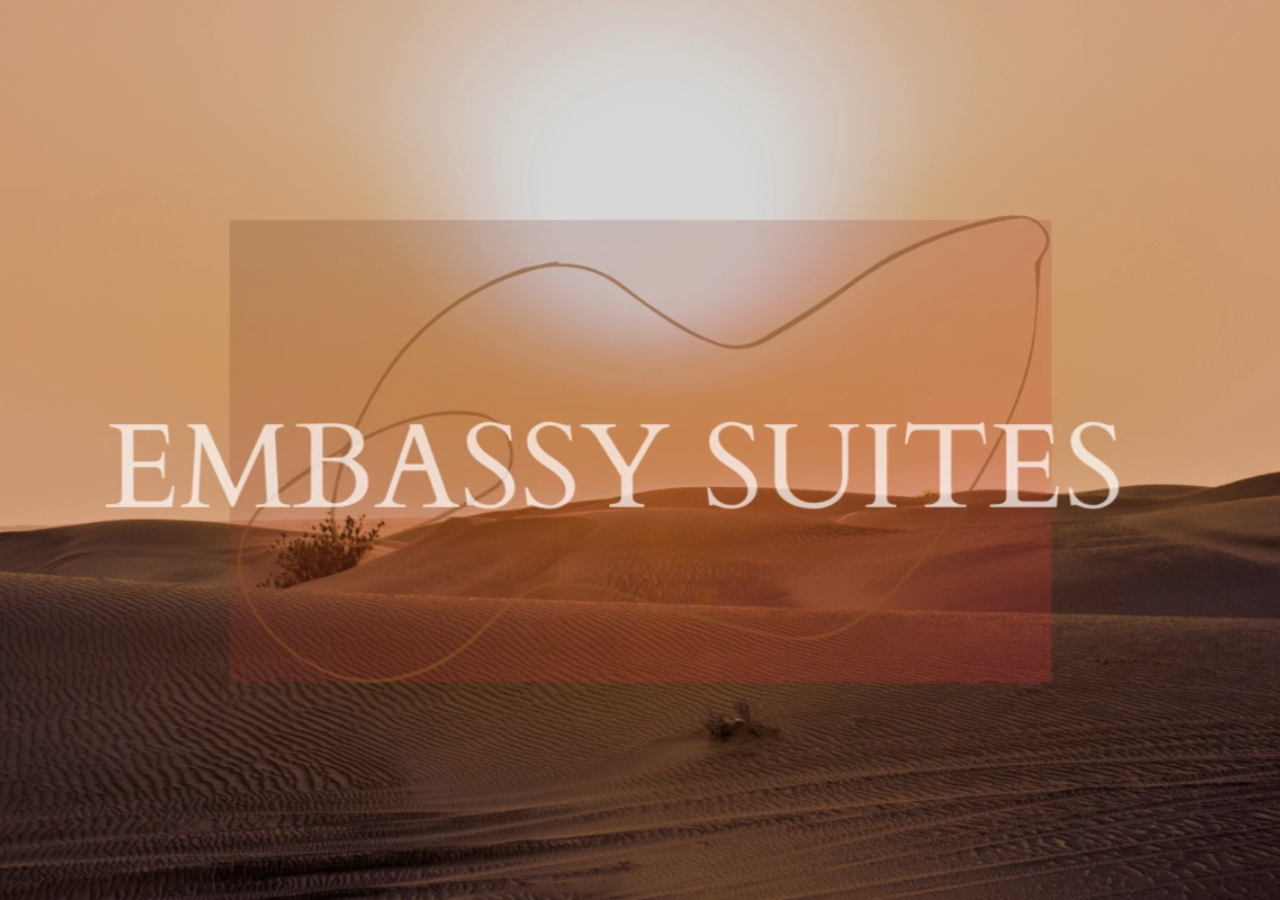
<file: index.html>
<!DOCTYPE html>
<html lang="en">
<head>
    <meta charset="UTF-8">
    <meta http-equiv="X-UA-Compatible" content="IE=edge">
    <meta name="viewport" content="width=device-width, initial-scale=1.0">
    <title>Embassy Suites</title>
    <link href="https://cdn.jsdelivr.net/npm/bootstrap@5.3.0-alpha2/dist/css/bootstrap.min.css" rel="stylesheet" integrity="sha384-aFq/bzH65dt+w6FI2ooMVUpc+21e0SRygnTpmBvdBgSdnuTN7QbdgL+OapgHtvPp" crossorigin="anonymous">
    <script src="https://cdn.jsdelivr.net/npm/bootstrap@5.3.0-alpha2/dist/js/bootstrap.bundle.min.js" integrity="sha384-qKXV1j0HvMUeCBQ+QVp7JcfGl760yU08IQ+GpUo5hlbpg51QRiuqHAJz8+BrxE/N" crossorigin="anonymous"></script>
    <link rel="icon" href="https://i.ibb.co/5rp9y6F/LOGO.png">
    <link rel="stylesheet" href="css/style.css">
</head>
<body>
    
    <div class="video">
        <a href="main.html"><video id="bg-video" playsinline autoplay muted >
            <source src="Embassy.mp4" type="video/mp4">
            Your browser does not support HTML5 video.
          </video></a>
          

    
    
    </div>
 
    
    
</body>
</html>
</file>
<file: css/style.css>
/*SETTINGS FOR ALL PAGES*/
body{ 
    font-family: 'Nunito Sans', sans-serif;
    text-align: center;
    line-height: 1.5;
    background-color:#ffffff;
    color: #0a0a0a;
    margin: 0;/*εξωτερικες αποστασεις του body απο την html σελιδα*/
    padding: 0;/*εσωτερικες αποστασεις του body απο την html σελιδα*/
    height: 100vh; /*view height -οσο το viewport*/
    width: 100vw; /*view width -οσο το viewport*/
}
h1{
  font-family: 'Raleway', sans-serif;
  font-size: 48px; 
}
.formdetails{
  width: 400px;
}
.sectionpad{
  padding-top: 5%;
  padding-bottom: 5%;
}

.container-center{ /*κλαση που δημιουργει αποστασεις */
  padding: 1% 10%;
}
.container-contact{ /*κλαση που δημιουργει αποστασεις */
  padding: 1% 15%;
}
.rowpadtop{
  padding-top: 20px; 
 }
 .rowpadbottom{
   padding-bottom: 20px;
 }
 .btncolor{
  background-color:#8f0606;
  color: #fff;
 }
 .paragr{ /*for each paragraph line height*/
  line-height: 2.5;
  padding: 2% 5%;
}


/* VIDEO SECTION  INDEX.HTML*/
.video{
  height: 100%;
  width: 100%;
  margin: 0;
  position: relative;
  overflow: hidden;
  display: flex;
  align-items: center;
  justify-content: center; 
}

#bg-video {
  object-fit: cover;
  position: absolute;
  top: 0;
  left: 0;
  height: 100%;
  width: 100%;
  }

  @media (max-width: 900px) {
    #bg-video {
      position: static;
      width: 100vw;
      height: 100vh;
    }
  }
/* sectionNavBar */
#sectionNavBar{
  font-style: normal;
  font-variant: small-caps;
 }


.navbarwhite{
  color:#fff;
  position:absolute; 
  z-index: 999;
}

.carousel-photos{
  height:900px;
  width: 100vw;
  
}

/*section ACCOMODATION  */
.search-slt{
  display: block;
  width: 100%;
  font-size: 0.875rem;
  line-height: 1.5;
  border: 1px solid #ccc;
  height: calc(3rem + 2px) !important;
  border-radius:2;
  
}
.wrn-btn{
  width: 100%;
  font-size: 16px;
  font-weight: 400;
  text-transform: capitalize;
  height: calc(3rem + 2px) !important;
  border-radius:2;
  
}

/* sectionExperience */
.imge{
  height: auto;
  width: 100%;
  
}
/*sectionAccomodation & ActivitiesSection(Activities.html)*/
.imggrid{
  height: 228px;
  width: 366;
}

/* footersection */
#footersection{
  background-color:#f0eded;
}
.icons{
  margin: 20px 10px; /* apostaseis 20 top bottom , 10 left right*/
}
</file>
